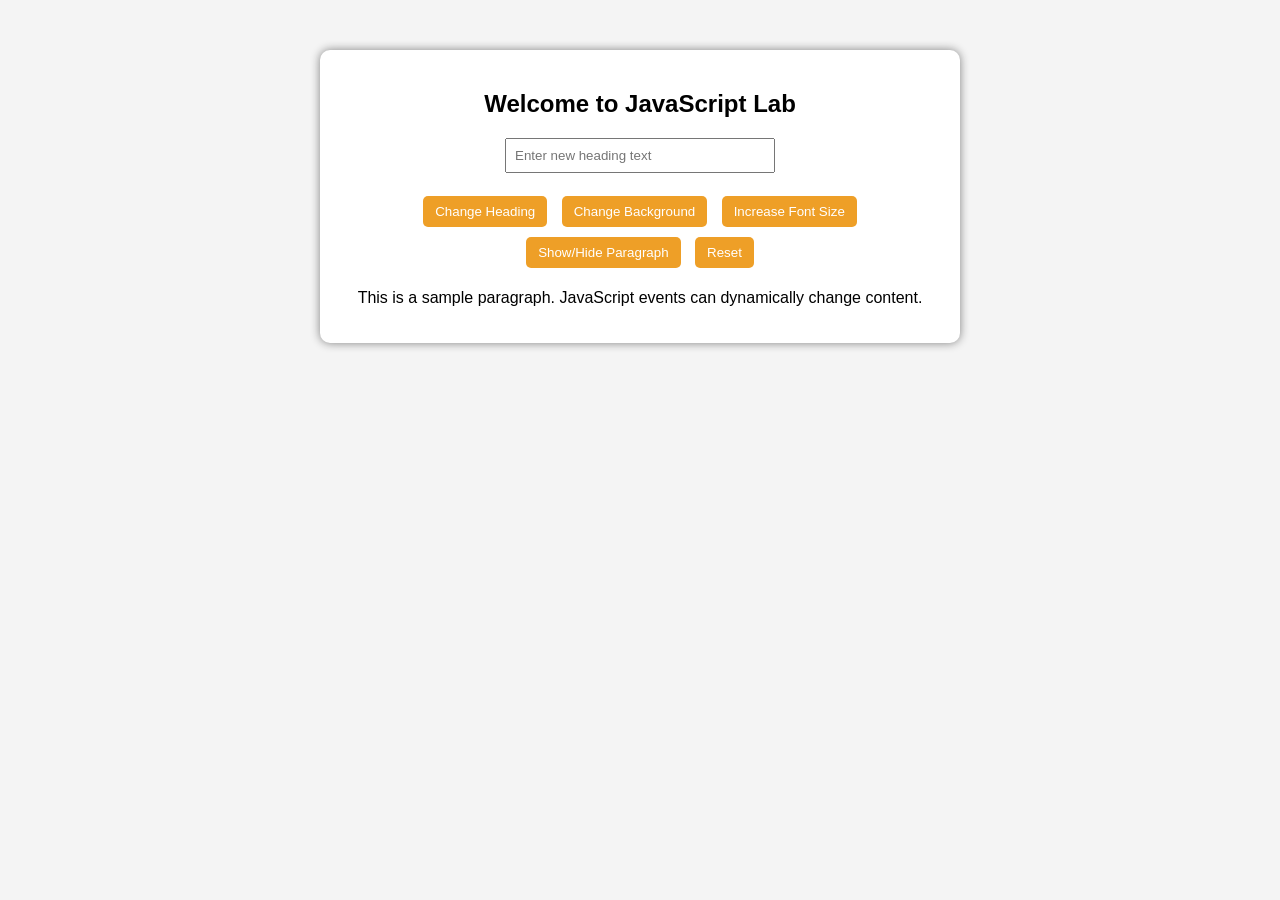
<file: exp6.html>
<!DOCTYPE html>
<html>
<head>
    <title>Dynamic Content Changer</title>
    <link rel="stylesheet" href="dom2.css">
</head>
<body>

<div class="container">
    <h2 id="mainHeading">Welcome to JavaScript Lab</h2>

    <input type="text" id="userInput" placeholder="Enter new heading text">

    <br><br>

    <button id="changeTextBtn">Change Heading</button>
    <button id="bgColorBtn">Change Background</button>
    <button id="fontSizeBtn">Increase Font Size</button>
    <button id="toggleBtn">Show/Hide Paragraph</button>
    <button id="resetBtn">Reset</button>

    <p id="paragraph">
        This is a sample paragraph. JavaScript events can dynamically change content.
    </p>
</div>

<script src="dom2.js"></script>
</body>
</html>
</file>
<file: dom2.css>
body {
    font-family: Arial;
    background-color: #f4f4f4;
    text-align: center;
}

.container {
    width: 600px;
    margin: 50px auto;
    padding: 20px;
    background: white;
    border-radius: 10px;
    box-shadow: 0 0 10px gray;
}

button {
    padding: 8px 12px;
    margin: 5px;
    background-color: #ee9f27;
    color: white;
    border: none;
    border-radius: 5px;
    cursor: pointer;
}

button:hover {
    background-color: #a1b300;
}

input {
    padding: 8px;
    width: 250px;
}
</file>
